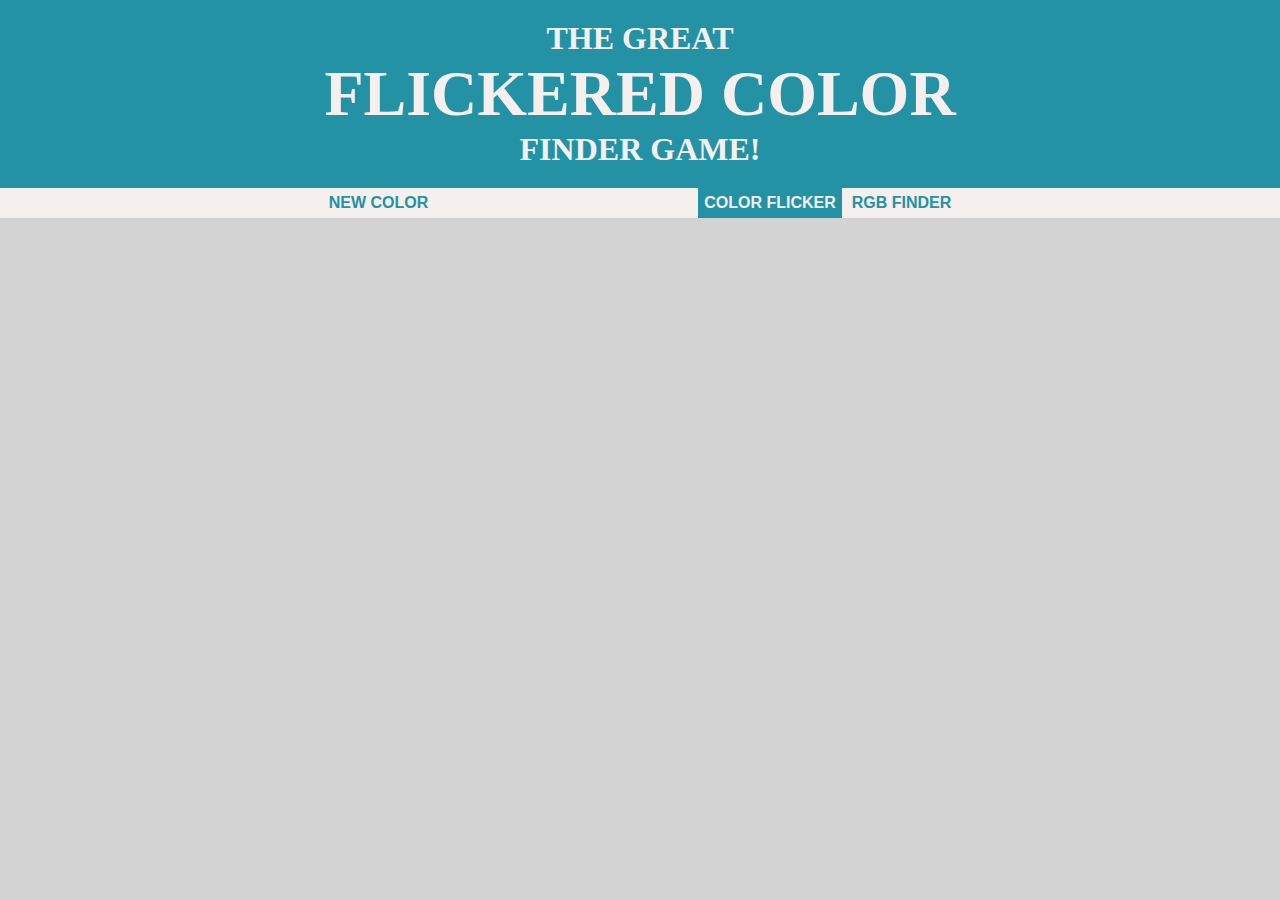
<file: public/colorfinder.html>
<!DOCTYPE html>
<html>
<head>
	<title>Color Finder</title>
	<link rel="stylesheet" type="text/css" href="colorfinder.css">
</head>
<body>
	<h1> The Great 
		<div id="gameMode"> </div>
		 Finder Game!
	</h1>

	<div id="stripe">
		<button id="reset">New Color</button>
		<span id="message">  </span>
		<button class="mode selected">Color Flicker</button>
		<button class="mode">RGB Finder</button>
		
	</div>

	<div id="container">
		<div class="square"></div>
		<div class="square"></div>
		<div class="square"></div>
		<div class="square"></div>
		<div class="square"></div>
		<div class="square"></div>		
		<div class="square"></div>
		<div class="square"></div>
		<div class="square"></div>
	</div>

	<script type="text/javascript" src="colorfinder.js"></script>
</body>
</html>
</file>
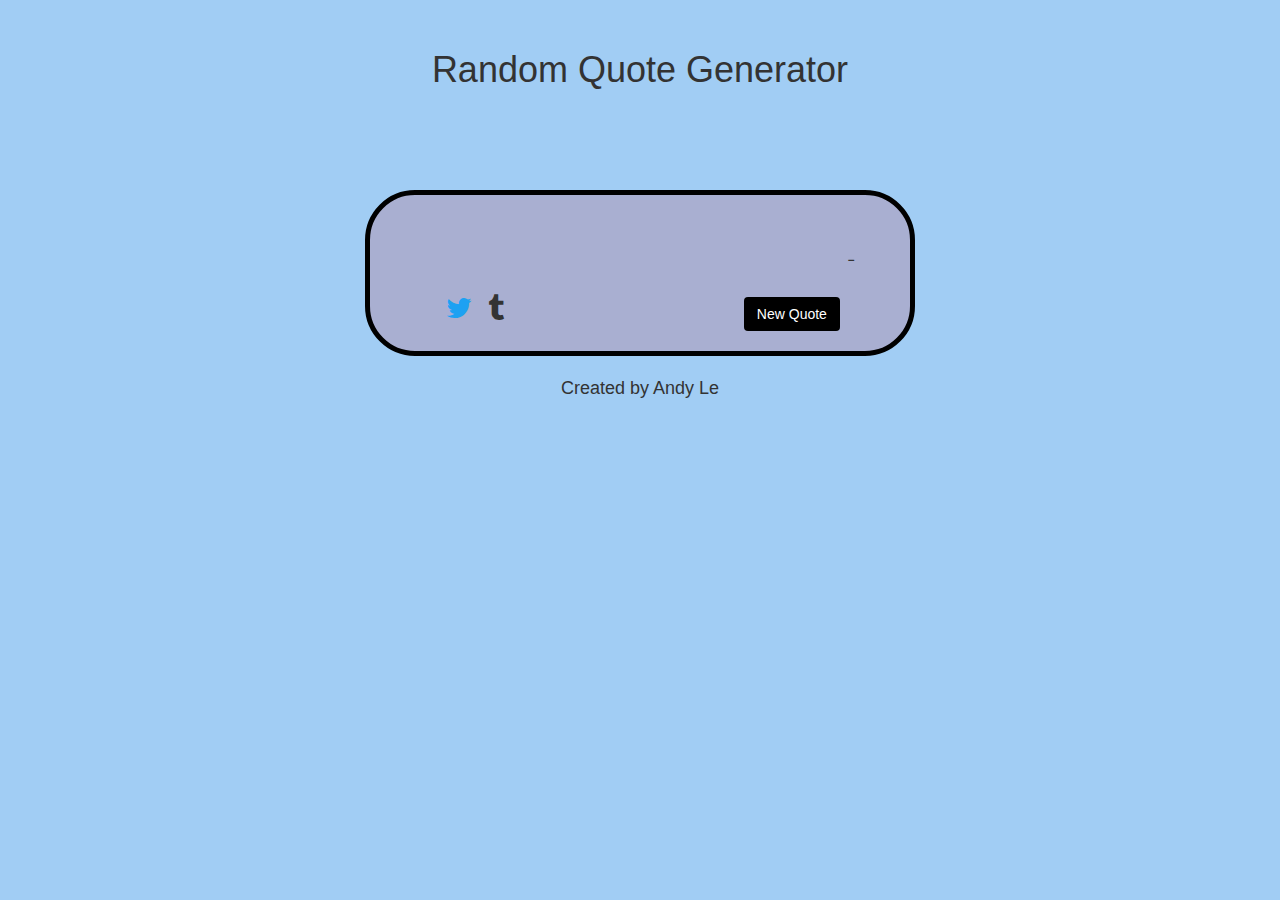
<file: public/randomquotegen.html>
<!-- TRY TO FIND WAY TO MAKE BUTTONS/LINK STAY SAME SPOT and STYLE IT SOME MORE ANDD TSHARE WEET BUTTON -->

<!DOCTYPE html>

<html>
<head>
	<title id = "title"> Random Quote Generator </title>
	<link rel="stylesheet" href="https://maxcdn.bootstrapcdn.com/bootstrap/3.3.7/css/bootstrap.min.css">
	<link rel = "stylesheet" href = "randomquotegen.css">
	<link href="https://fonts.googleapis.com/css?family=Raleway:400,500" rel="stylesheet" type="text/css">
	<link rel="stylesheet" href="https://cdnjs.cloudflare.com/ajax/libs/font-awesome/4.7.0/css/font-awesome.min.css">
	 

</head>

<body>
	<h1> Random Quote Generator </h1>
	<div id = "box-wrapper" class = "container">
		<div id = "quote-box" class = "container-fluid ">  
			<div id="quote-text">
				<p id = "text" class = "quote_text">  </p> 
			</div>
			<div id="author-text">
				<p class="quote_text"> - </p>
				<p id = "author" class = "quote_text">  </p>
			</div>
			<div id = "buttons"class = "row " >


					<button id = "share_tweet" ><i id="twitter-icon" class="fa fa-twitter fa-2x"></i> </button>
	



					<button id="login_tumblr" <i id="tumblr-icon" class="fa fa-tumblr fa-2x"></i> </button>


					<button id = "new-quote" type="button" class=" btn btn-dark">New Quote</button>

	
			</div>
		</div>
	</div>
	<script src = "https://ajax.googleapis.com/ajax/libs/jquery/3.3.1/jquery.min.js"> </script>

	<script src = "randomquotegen.js"> </script>
	<footer> 
		Created by Andy Le

	</footer>

</body>


</html>
</file>
<file: public/colorfinder.css>
body{
	background-color: #d3d3d3;
	font-family: "Montserrat", "Avenir";
	margin: 0;
}


h1{
	color: #F5EFED;
	text-align: center;
	background-color: #2292A4;
	margin: 0;
	padding: 20px;
	text-transform: uppercase;


}

button {
	height: 100%;
	outline: none;
	background-color: #F5EFED;
	border: none;
	text-transform: uppercase;
	transition: all, .3;
	-webkit-transition: all, .3s;
	-moz-transition: all, .3s;
	color: #2292A4;
	font-weight: 700;
	font-size: inherit;
}
button:hover{
	background-color: #2292A4;
	color: #F5EFED;
}

#stripe{
	background-color: #F5EFED;
	height: 30px;
	text-align: center;

}

#container {
	max-width: 600px;
	margin: 25px auto;
}
#gameMode{
	font-size: 200%;
}
#message{
	display: inline-block;
	width: 20%;
}
.circle{
	width: 30%;
	padding-top: 25%;
	float: left;
	margin: 1.66%;
	background-color: #F5EFED;
	border-radius: 5000px;
	transition: background-color, .6s;
	-webkit-transition: background-color, .6s;
	-moz-transition: background-color, .6s;
}
.selected{
	background-color: #2292A4;
	color: #F5EFED;
}

#container2{

	width: 65%;
	height: 800px;
	margin: 25px auto;

	background-color: #242F40;
	border-radius: 25px;


	padding: 0;
}
</file>
<file: public/randomquotegen.css>
#box-wrapper{
	margin-top: 100px;
	text-align: center;
}
#quote-box {
	width: 550px;
	min-width: 400px;


	background-color: #A9AFD1;
	border: 5px solid black;
	border-radius: 50px;

	padding: 20px 20px 0px 20px;
	overflow: hidden;
}
#author-text{
	text-align: right;
	padding-right: 35px;
}

#author-text p{
	display: inline;


}
#new-quote {
	margin-left: 230px;
	
}
#share_tweet, #login_tumblr{

    background-color: Transparent;
    background-repeat:no-repeat;
    border: none;
    cursor:pointer;
    overflow: hidden;
    outline:none;
	padding: none;
	outline: none;
}
#tumblr-icon{
	color: white;
}
#twitter-icon{
	color: #1DA1F2;
}
#buttons{
	padding: 20px;
}
#buttons a{
	padding-right: 10px;
}
#new-quote {
	background-color: black;
	color: white;
}

.quote_text{
	font-family: Raleway;
	font-size: 20px;
	padding-top: 20px;
	}

h1{
	text-align: center;
	margin-top: 50px;
}
body {
	background-color: #A1CDF4;
}
footer {
	text-align: center;

	padding: 20px;
	line-height:25px;
	font-size: 18px;
}
</file>
